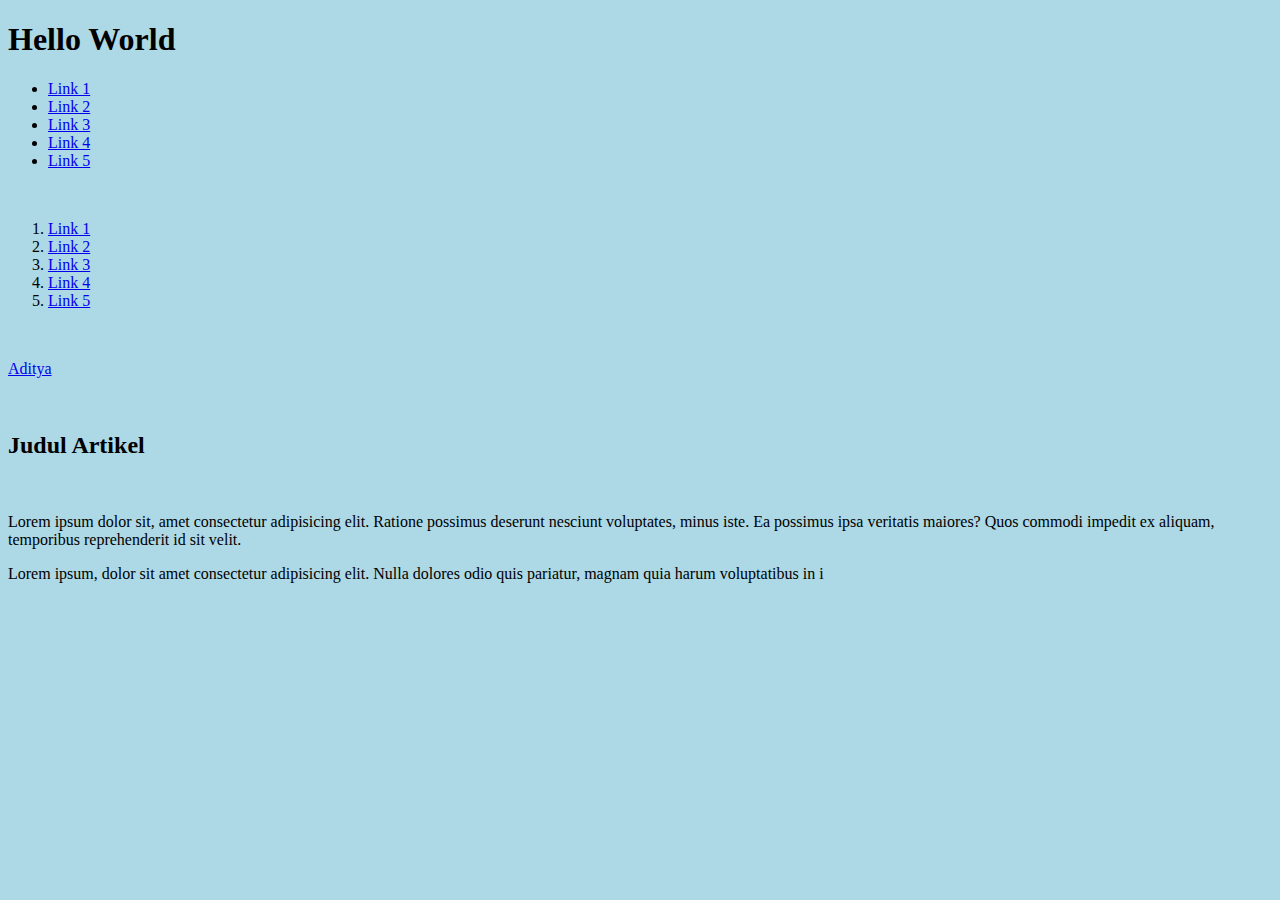
<file: gambar/index.html>
<!DOCTYPE html>
<html lang="en">

<head>
    <meta charset="UTF-8">
    <meta name="viewport" content="width=device-width, initial-scale=1.0">
    <title>Belajar</title>
    <link rel="stylesheet" href="gambar.css">
</head>

<body>
    <h1>Hello World</h1>
    <ul>
        <li><a href="#">Link 1</a></li>
        <li><a href="#">Link 2</a></li>
        <li><a href="#">Link 3</a></li>
        <li><a href="#">Link 4</a></li>
        <li><a href="#">Link 5</a></li>
    </ul>
    <br>
    <ol>
        <li><a href="#">Link 1</a></li>
        <li><a href="#">Link 2</a></li>
        <li><a href="#">Link 3</a></li>
        <li><a href="#">Link 4</a></li>
        <li><a href="#">Link 5</a></li>
    </ol>
    <br>
    <p><a href="#" target="_blank">Aditya</a></p>
    <br>
    <h2>Judul Artikel</h2>
    <br>
    <p class="awal">Lorem ipsum dolor sit, amet consectetur adipisicing elit. Ratione possimus deserunt nesciunt
        voluptates, minus
        iste. Ea possimus ipsa veritatis maiores? Quos commodi impedit ex aliquam, temporibus reprehenderit id sit
        velit.</p>
    <p class="akhir">Lorem ipsum, dolor sit amet consectetur adipisicing elit. Nulla dolores odio quis pariatur, magnam
        quia harum
        voluptatibus in i</p>
</file>
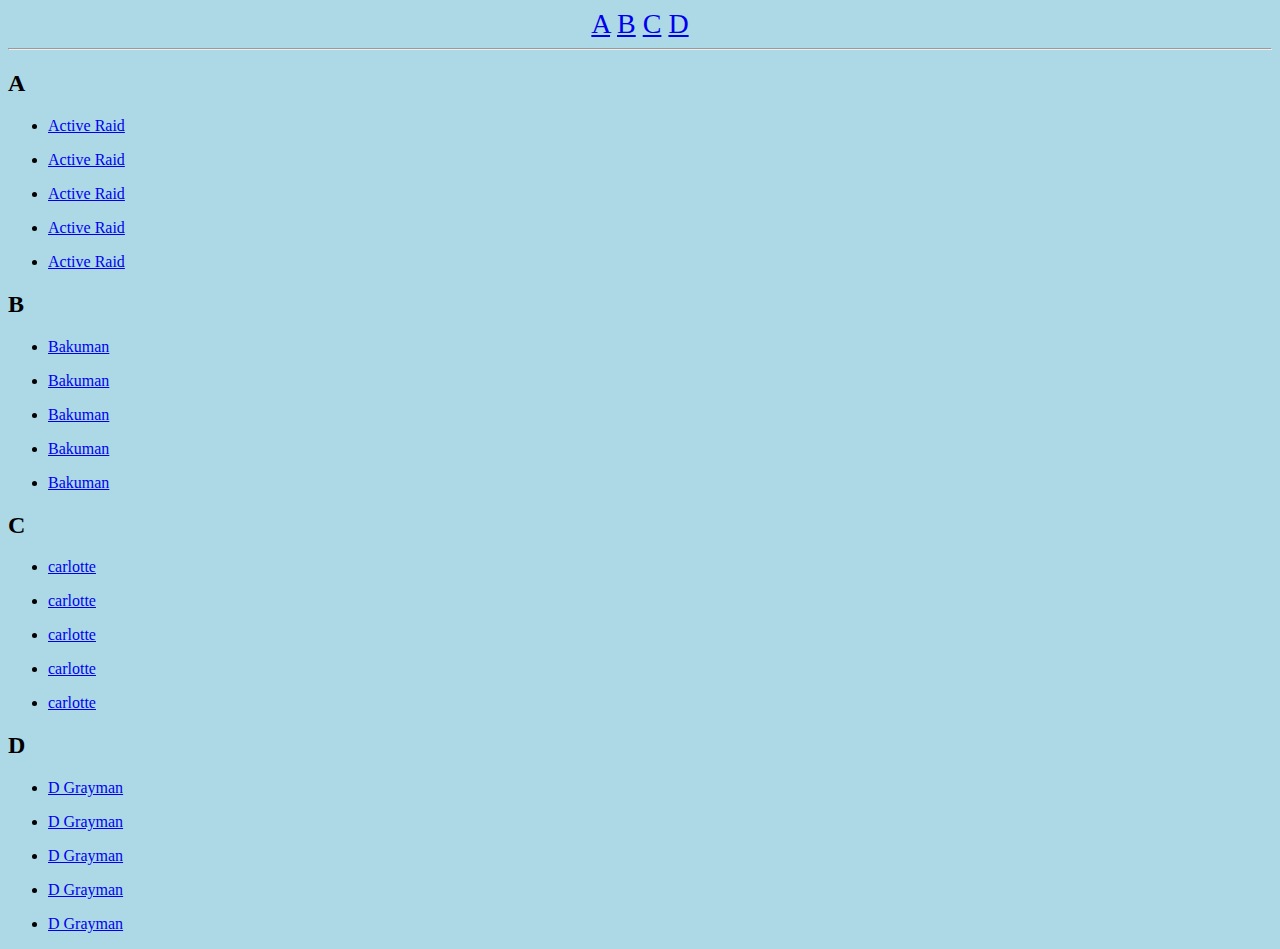
<file: gambar/daftar.html>
<!DOCTYPE html>
<html lang="en">

<head>
    <meta charset="UTF-8">
    <meta name="viewport" content="width=device-width, initial-scale=1.0">
    <title>Daftar</title>
    <link rel="stylesheet" href="gambar.css">
</head>

<body>
    <nav>
        <center><a href="#A">A</a>
        <a href="#B">B</a>
        <a href="#C">C</a>
        <a href="#D">D</a></center>
    </nav>
    <hr>
    <div id="A">
        <h2>A</h2>
        </div>
        <div class="active">
            <ul>
                <li><p><a href="#">Active Raid</p></a></li>
                <li><p><a href="#">Active Raid</p></a></li>
                <li><p><a href="#">Active Raid</p></a></li>
                <li><p><a href="#">Active Raid</p></a></li>
                <li><p><a href="#">Active Raid</p></a></li>

        </div>
    </h2>
    </ul>
    <div id="B">
        <h2>B</h2>
    </div>
    <div class="bakuman">
        <ul>
            <li><p><a href="#">Bakuman</p></li></a>
            <li><p><a href="#">Bakuman</p></li></a>
            <li><p><a href="#">Bakuman</p></li></a>
            <li><p><a href="#">Bakuman</p></li></a>
            <li><p><a href="#">Bakuman</p></li></a>
        </ul>
    </div>
    <div id="C">
        <h2>C</h2>
    </div>
    <div class="carlotte">
        <ul>
            <li><p><a href="#">carlotte</a></p></li>
            <li><p><a href="#">carlotte</a></p></li>
            <li><p><a href="#">carlotte</a></p></li>
            <li><p><a href="#">carlotte</a></p></li>
            <li><p><a href="#">carlotte</a></p></li>
        </ul>
    </div>
    <div id="D">
        <h2>D</h2>
    </div>
    <div class="dgrayman">
        <ul>
            <li><p><a href="#">D Grayman</p></li></a>
            <li><p><a href="#">D Grayman</p></li></a>
            <li><p><a href="#">D Grayman</p></li></a>
            <li><p><a href="#">D Grayman</p></li></a>
            <li><p><a href="#">D Grayman</p></li></a>
        </ul>
    </div>











</body>

</html>
</file>
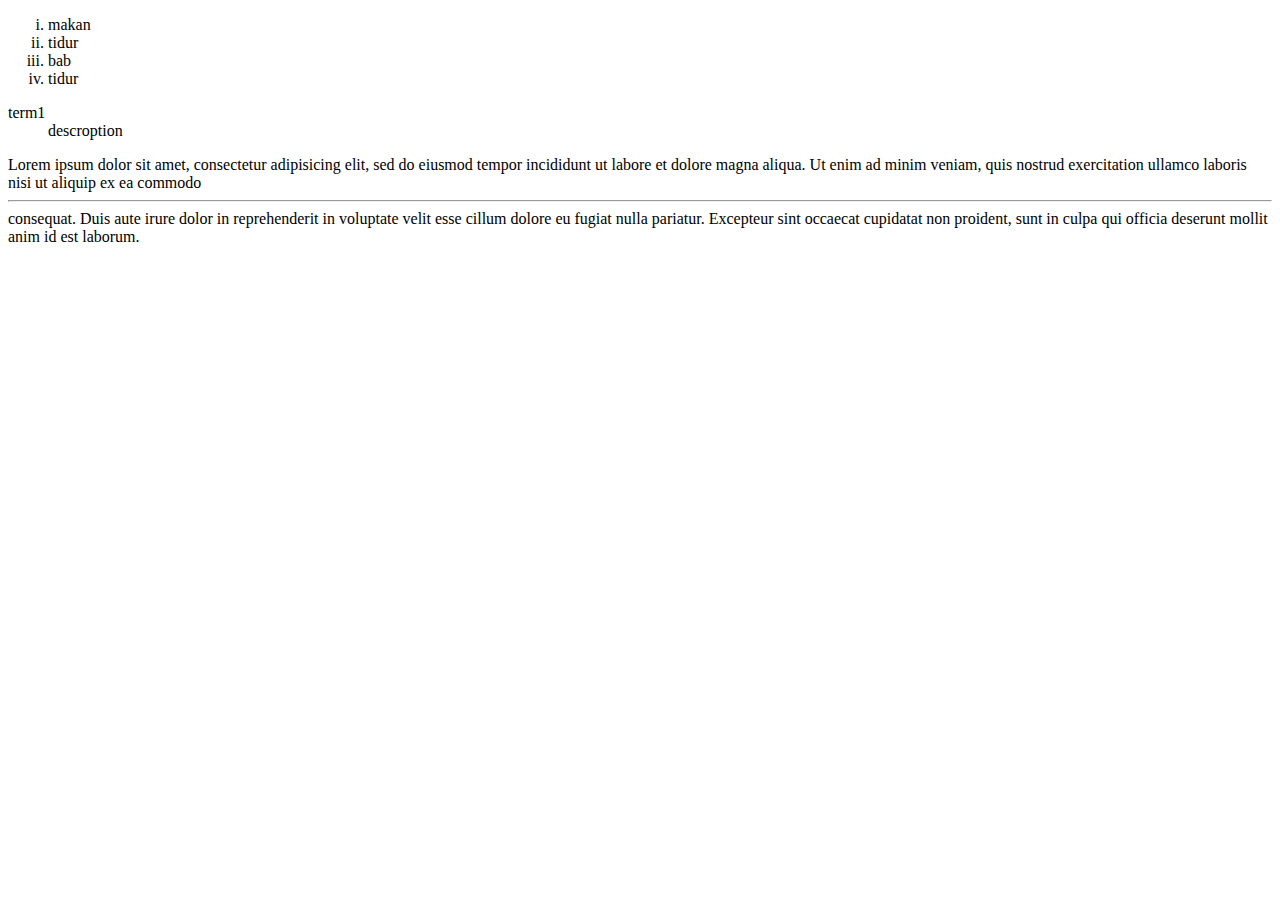
<file: pertemuan4/as.html>
<!DOCTYPE html>
<html>
<head><meta charset="utf-8">
	<title>adit</title>
</head>
<body>
	<ol type="i">
		<li>makan</li>
		<li>tidur</li>
		<li>bab</li>
		<li>tidur</li>
	</ol>
	<dl>
		<dt>term1</dt>
		<dd>descroption</dd>
	</dl>
 Lorem ipsum dolor sit amet, consectetur adipisicing elit, sed do eiusmod
 tempor incididunt ut labore et dolore magna aliqua. Ut enim ad minim veniam,
 quis nostrud exercitation ullamco laboris nisi ut aliquip ex ea commodo <hr>
 consequat. Duis aute irure dolor in reprehenderit in voluptate velit esse
 cillum dolore eu fugiat nulla pariatur. Excepteur sint occaecat cupidatat non
 proident, sunt in culpa qui officia deserunt mollit anim id est laborum.
</body>
</html>
</file>
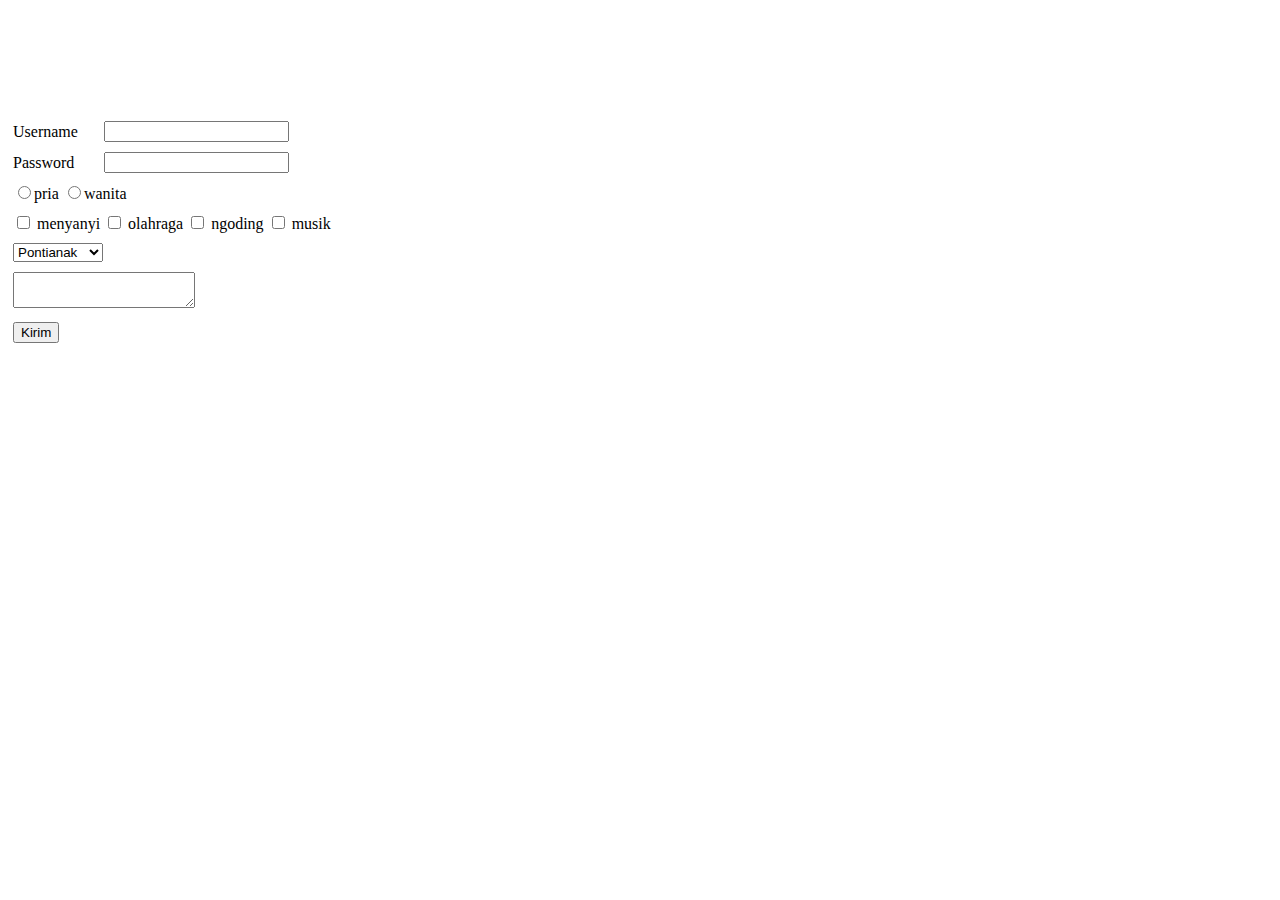
<file: pertemuan4/form.html>
<!DOCTYPE html>
<html>
<head> <meta charset="utf-8">
	<title>Form</title>
</head>
<body>
	<table border="0" cellspacing="0" cellpadding="5">
	<form>
		<tr>
		<td><label for="username">Username</label></td>
		<td><input type="text" name="" id="username"></td>
		</tr>
		<br>
		<tr>
		<td><label for="password">Password</label></td>
		<td><input type="password" name="" id="password"></td>
		</tr>
		<br>
		<tr>
		<td colspan="2"><input type="radio" name="jeniskelamin"	id="pria"><label for="pria">pria</label>
		<input type="radio" name="jeniskelamin" id="wanita"><label for="wanita">wanita</label>
		</td>
		</tr>
		<br>
		<tr>
		<td colspan="2"><input type="checkbox" name="" id="menyanyi"> <label for="menyanyi">menyanyi</label>
		<input type="checkbox" name="" id="olahraga"> <label for="olahraga">olahraga</label>
		<input type="checkbox" name="" id="ngoding"> <label for="ngoding">ngoding</label>
		<input type="checkbox" name="" id="musik"> <label for="musik">musik</label></td>
		</tr>
		<br>
		<td colspan="2">
		<select>
			><option>Pontianak</option>
			<option>Jakarta</option>
			<option>Palembang</option>
		</td>
		</select>
		<br>
		<tr>
		<td colspan="2"><textarea></textarea></td>
		</tr>
		<br>
		<tr>
		<td colspan="2"><button type="submit">Kirim</button></td>
		</tr>
	</form>




	</table>

</body>
</html>
</file>
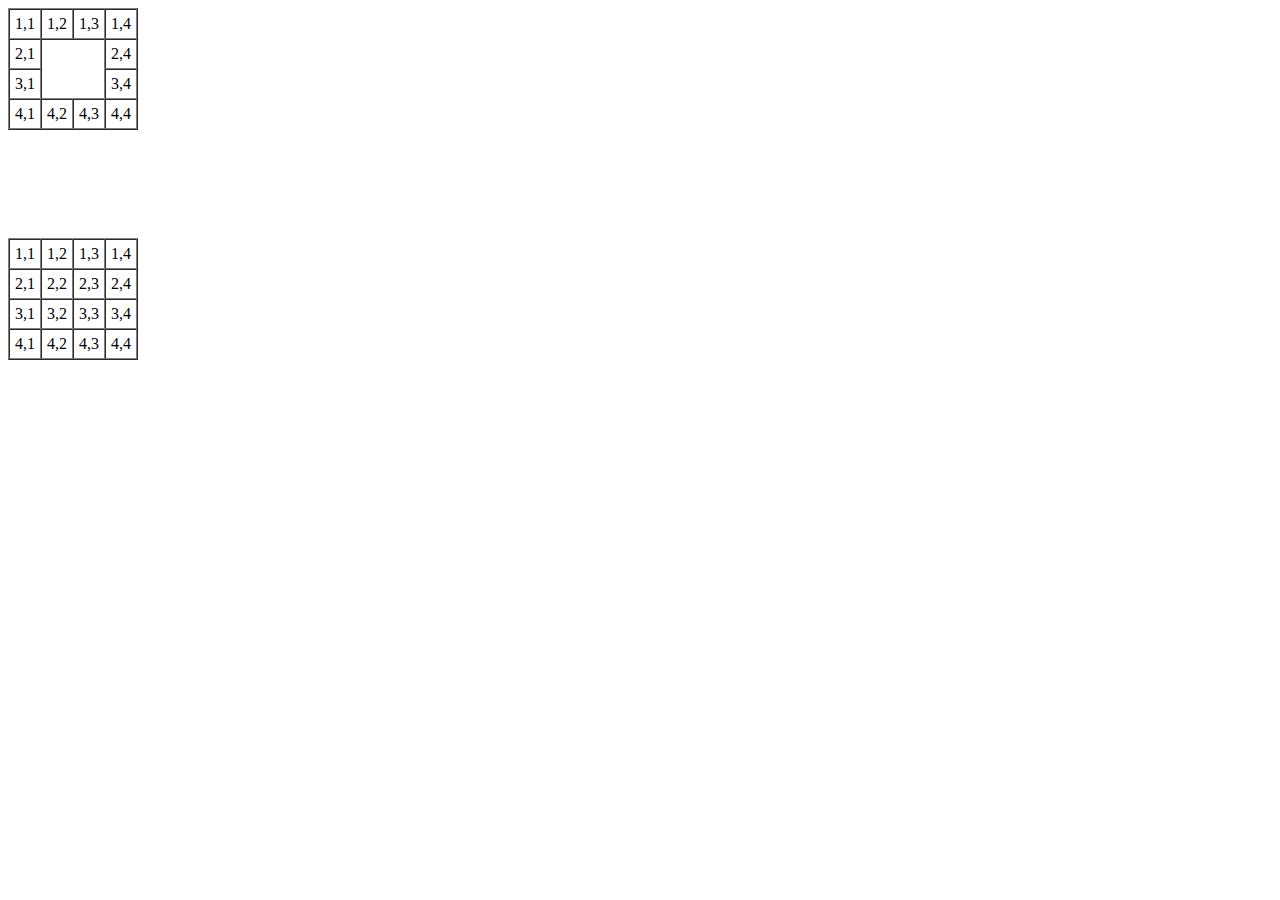
<file: pertemuan4/image.html>
<!DOCTYPE html>
<html>
<head><meta charset="utf-8">
	<title>adit</title>
</head>
<body>
	<table border="1" cellspacing="0" cellpadding="5">
		<tr>
			<td>1,1</td>
			<td>1,2</td>
			<td>1,3</td>
			<td>1,4</td>
		</tr>
		<tr>
			<td>2,1</td>
			<td rowspan="2" colspan="2"></td>
			<td>2,4</td>
		</tr>
		<tr>
			<td>3,1</td>
			<td>3,4</td>
		</tr>
		<tr>
			<td>4,1</td>
			<td>4,2</td>
			<td>4,3</td>
			<td>4,4</td>
		</tr>
	</table>
<br><br><br><br><br><br>
<table border="1" cellspacing="0" cellpadding="5">
<tr>
			<td>1,1</td>
			<td>1,2</td>
			<td>1,3</td>
			<td>1,4</td>
		</tr>
		<tr>
			<td>2,1</td>
			<td>2,2</td>
			<td>2,3</td>
			<td>2,4</td>
		</tr>
		<tr>
			<td>3,1</td>
			<td>3,2</td>
			<td>3,3</td>
			<td>3,4</td>
		</tr>
		<tr>
			<td>4,1</td>
			<td>4,2</td>
			<td>4,3</td>
			<td>4,4</td>
		</tr>
	</table>


</body>
</html>
</file>
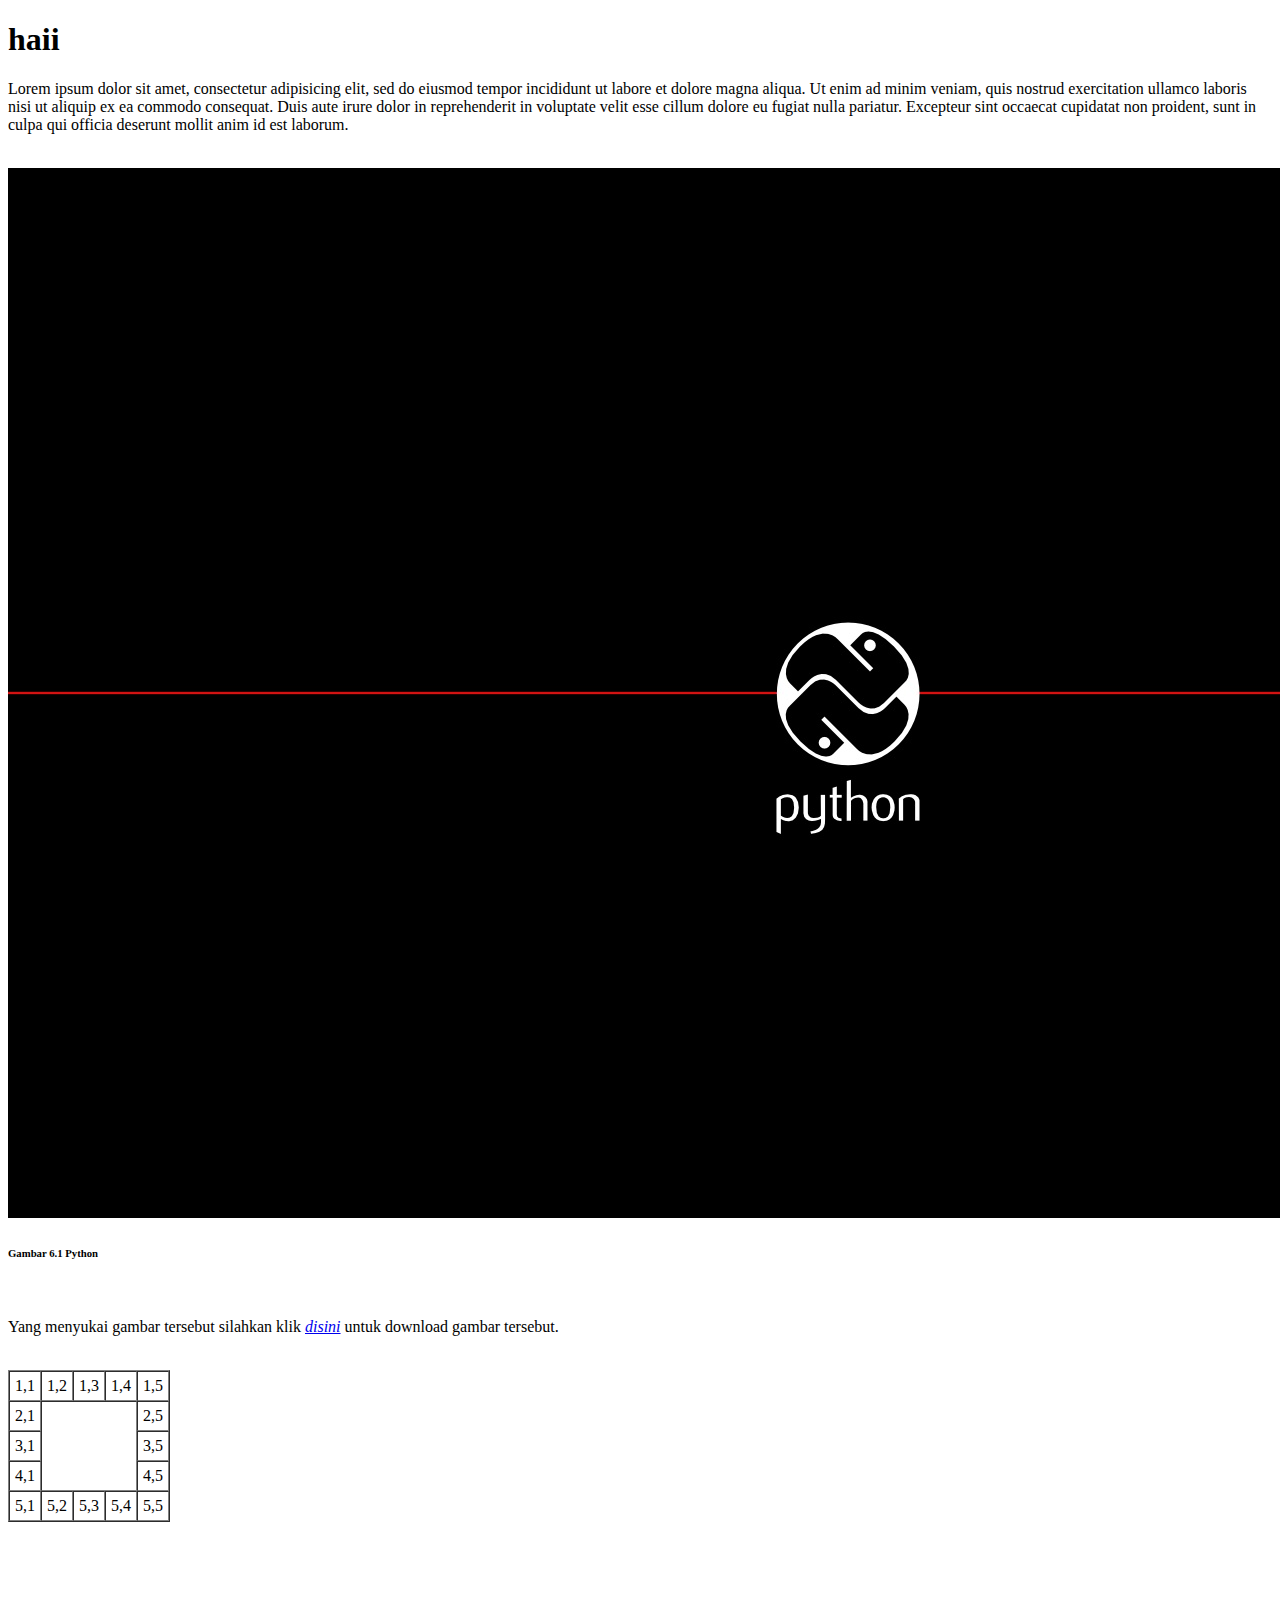
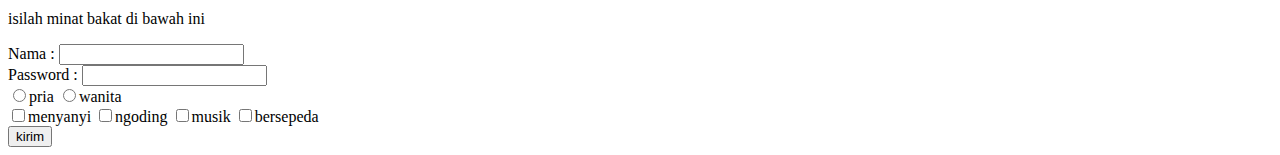
<file: pertemuan4/latihan1.html>
<!DOCTYPE html>
<html>
<head><meta charset="utf-8">
	<title>Isi form</title>
</head>
<body>
	<h1>haii</h1>
	</p>Lorem ipsum dolor sit amet, consectetur adipisicing elit, sed do eiusmod
	tempor incididunt ut labore et dolore magna aliqua. Ut enim ad minim veniam,
	quis nostrud exercitation ullamco laboris nisi ut aliquip ex ea commodo
	consequat. Duis aute irure dolor in reprehenderit in voluptate velit esse
	cillum dolore eu fugiat nulla pariatur. Excepteur sint occaecat cupidatat non
	proident, sunt in culpa qui officia deserunt mollit anim id est laborum.</p>
	<br>
	<a href="form.html" target="_blank">
		<img src="81480-1.jpg">
	</a>
	<h6>Gambar 6.1 Python</h6> 
	<br>
	<p>Yang menyukai gambar tersebut silahkan klik <a href="form.html"><em>disini</em></a> untuk download gambar tersebut.</p>
	<br>
	<table border="1" cellspacing="0" cellpadding="5">
		<tr>
			<td>1,1</td>
			<td>1,2</td>
			<td>1,3</td>
			<td>1,4</td>
			<td>1,5</td>
		</tr>
		<tr>
			<td>2,1</td>
			<td colspan="3" rowspan="3"></td>
			<td>2,5</td>
		</tr>
		<tr>
			<td>3,1</td>
			<td>3,5</td>
		</tr>
		<tr>
			<td>4,1</td>
			<td>4,5</td>
		</tr>
		<tr>
			<td>5,1</td>
			<td>5,2</td>
			<td>5,3</td>
			<td>5,4</td>
			<td>5,5</td>
		</table>
		<br><br><br><br>
		<p>isilah minat bakat di bawah ini</p>
		<form>
			<label for="nama">Nama :</label>
			<input type="text" name="" id="nama">
			<br>
			<label for="sandi">Password :</label>
			<input type="password" name="" id="sandi">
			<br>
			<label><input type="radio" name="jeniskelamin" id="pria">pria</label>
			<label><input type="radio" name="jeniskelamin" id="wanita">wanita</label>
			<br>
			<input type="checkbox" name="menyanyi" id="menyanyi"><label for="menyanyi">menyanyi</label>
			<input type="checkbox" name="ngoding" id="ngoding"><label for="ngoding">ngoding</label>
			<input type="checkbox" name="musik" id="musik"><label for="musik">musik</label>
			<input type="checkbox" name="bersepeda" id="bersepeda"><label for="bersepeda">bersepeda</label>
			<br>
			<button type="submit">kirim</button>

			
		</form>
</body>
</html>
</file>
<file: gambar/gambar.css>
body {
	background-color: lightblue;
}

nav {
	font-size: 28px;
}
</file>
